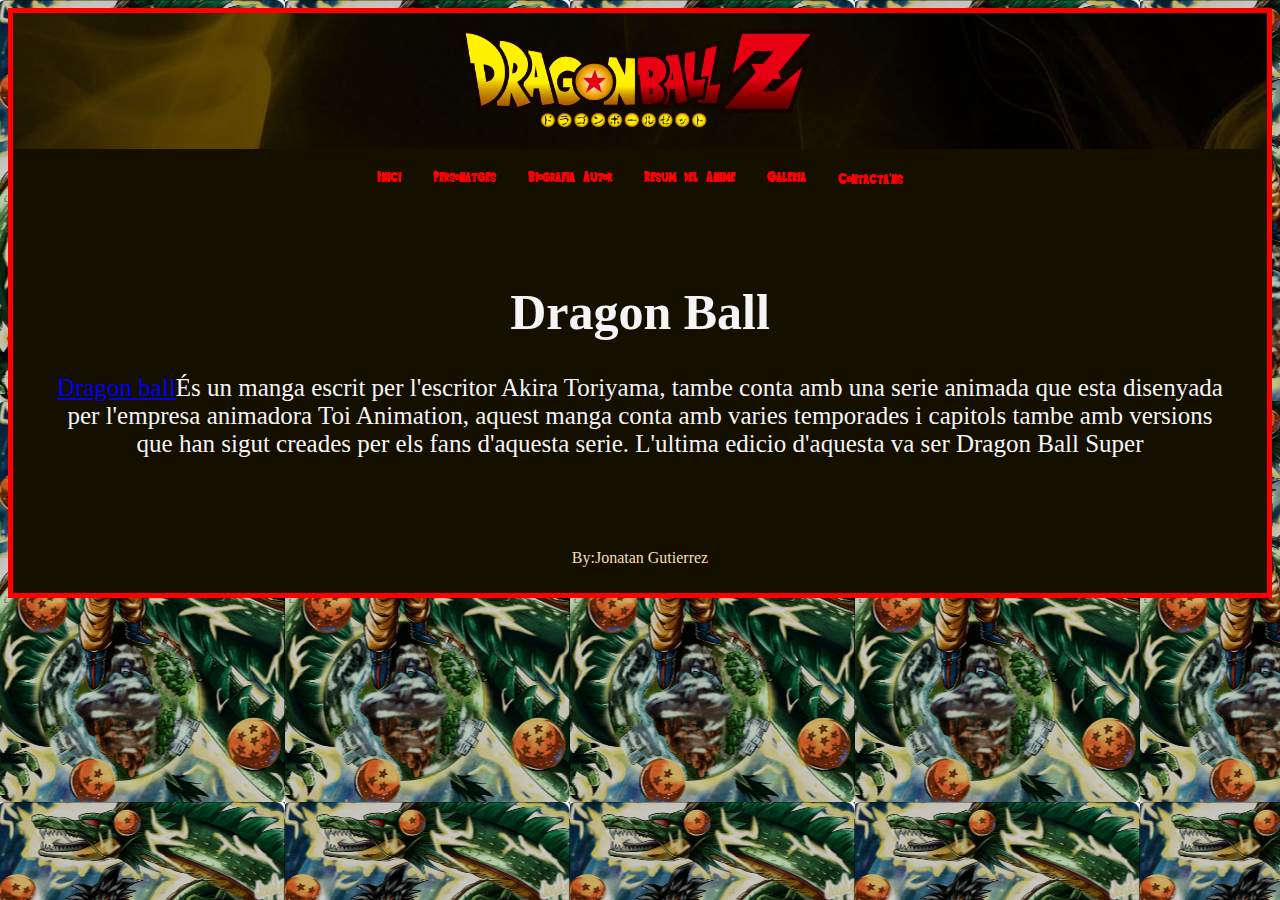
<file: index.html>
<!DOCTYPE html>
<html lang="ca">

<head>
  <title>Dragon_Ball</title>
  <meta charset="utf-8">
  <meta name="viewport" content="width=device-width, initial-scale=1">
  <link href="css/styles.css" type="text/css" rel="stylesheet">
</head>

<body>
  <form action="gràcies.html" method="get" name="formulari" id="formulari">

  <header>
    <img src="imatges/DBZ.PNG" alt="bolas de drac Z">

  </header>

  
    <nav>
      <ul>
        <li><a class="active" href="index.html">Inici</a></li>
        <li><a href="personatges.html">Personatges</a></li>
        <li><a href="biografia_autor.html">Biografia Autor</a></li>
        <li><a href="resum.html">Resum del Anime</a></li>
        <li><a  href="galeria.html">Galeria</a></li>
        <li><a href="contacte.html">Contacta'ns</a></li>
    
      </ul>
    </nav>


    <article>
      <h1>Dragon Ball</h1>
      <p><a href="https://es.wikipedia.org/wiki/Dragon_Ball">Dragon ball</a>És un manga escrit per l'escritor
        Akira Toriyama, tambe conta amb una serie
        animada que esta disenyada per l'empresa animadora Toi Animation, aquest manga conta amb varies
        temporades i capitols
        tambe amb versions que han sigut creades per els fans d'aquesta serie. L'ultima edicio d'aquesta va ser
        Dragon Ball Super</p>


    </article>
  

  <footer>
    <p>By:Jonatan Gutierrez</p>
  </footer>
  </form>
</body>

</html>
</file>
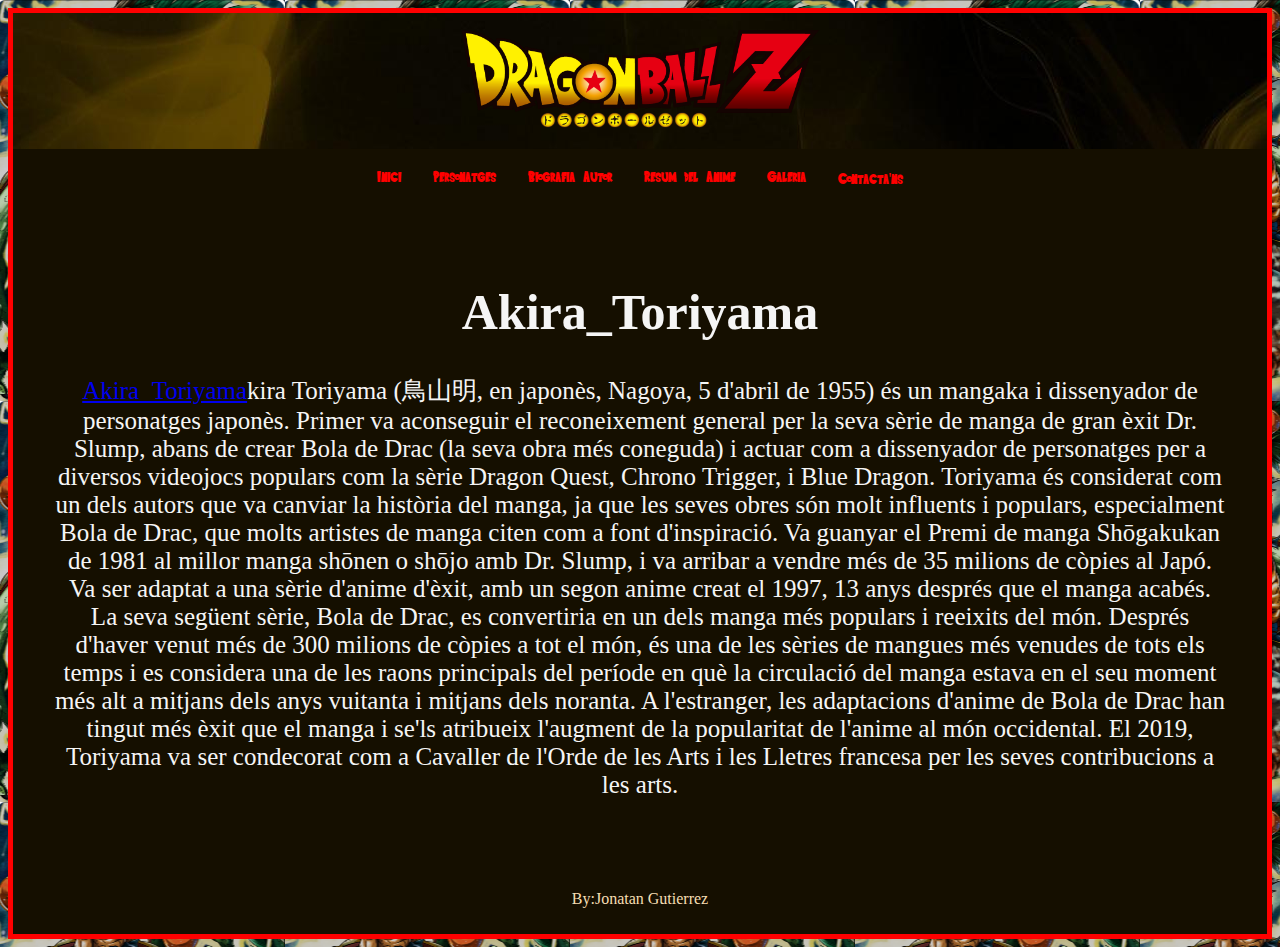
<file: biografia_autor.html>
<!DOCTYPE html>
<html lang="ca">

<head>
    <title>Dragon_Ball</title>
    <meta charset="utf-8">
    <meta name="viewport" content="width=device-width, initial-scale=1">
    <link href="css/styles.css" type="text/css" rel="stylesheet">
</head>

<body>
    <header>
        <img src="imatges/DBZ.PNG" alt="bolas de drac Z">

    </header>

        <nav>
            <ul>
                <li><a href="index.html">Inici</a></li>
                <li><a href="personatges.html">Personatges</a></li>
                <li><a class="active" href="biografia_autor.html">Biografia Autor</a></li>
                <li><a href="biografia,html">Resum del Anime</a></li>
                <li><a  href="galeria.html">Galeria</a></li>
                <li><a href="contacte.html">Contacta'ns</a></li>
            </ul>
        </nav>


        <article>
            <h1>Akira_Toriyama</h1>
            <p><a href="https://ca.wikipedia.org/wiki/Akira_Toriyama">Akira_Toriyama</a>kira Toriyama (鳥山明, en japonès, Nagoya, 5 d'abril de 1955) és un mangaka i dissenyador de personatges japonès. Primer va aconseguir el reconeixement general per la seva sèrie de manga de gran èxit Dr. Slump, abans de crear Bola de Drac (la seva obra més coneguda) i actuar com a dissenyador de personatges per a diversos videojocs populars com la sèrie Dragon Quest, Chrono Trigger, i Blue Dragon. Toriyama és considerat com un dels autors que va canviar la història del manga, ja que les seves obres són molt influents i populars, especialment Bola de Drac, que molts artistes de manga citen com a font d'inspiració.

                Va guanyar el Premi de manga Shōgakukan de 1981 al millor manga shōnen o shōjo amb Dr. Slump, i va arribar a vendre més de 35 milions de còpies al Japó. Va ser adaptat a una sèrie d'anime d'èxit, amb un segon anime creat el 1997, 13 anys després que el manga acabés. La seva següent sèrie, Bola de Drac, es convertiria en un dels manga més populars i reeixits del món. 
                Després d'haver venut més de 300 milions de còpies a tot el món, és una de les sèries de mangues més 
                venudes de tots els temps i es considera una de les raons principals del període en què la circulació 
                del manga estava en el seu moment més alt a mitjans dels anys vuitanta i mitjans dels noranta. 
                A l'estranger, les adaptacions d'anime de Bola de Drac han tingut més èxit que el manga i se'ls atribueix l'augment de la popularitat de l'anime al món occidental. 
                El 2019, Toriyama va ser condecorat com a Cavaller de l'Orde de les Arts i les Lletres francesa per les seves contribucions a les arts.</p>
      
      
          

        </article>
    

    <footer>
        <p>By:Jonatan Gutierrez</p>
    </footer>

</body>

</html>
</file>
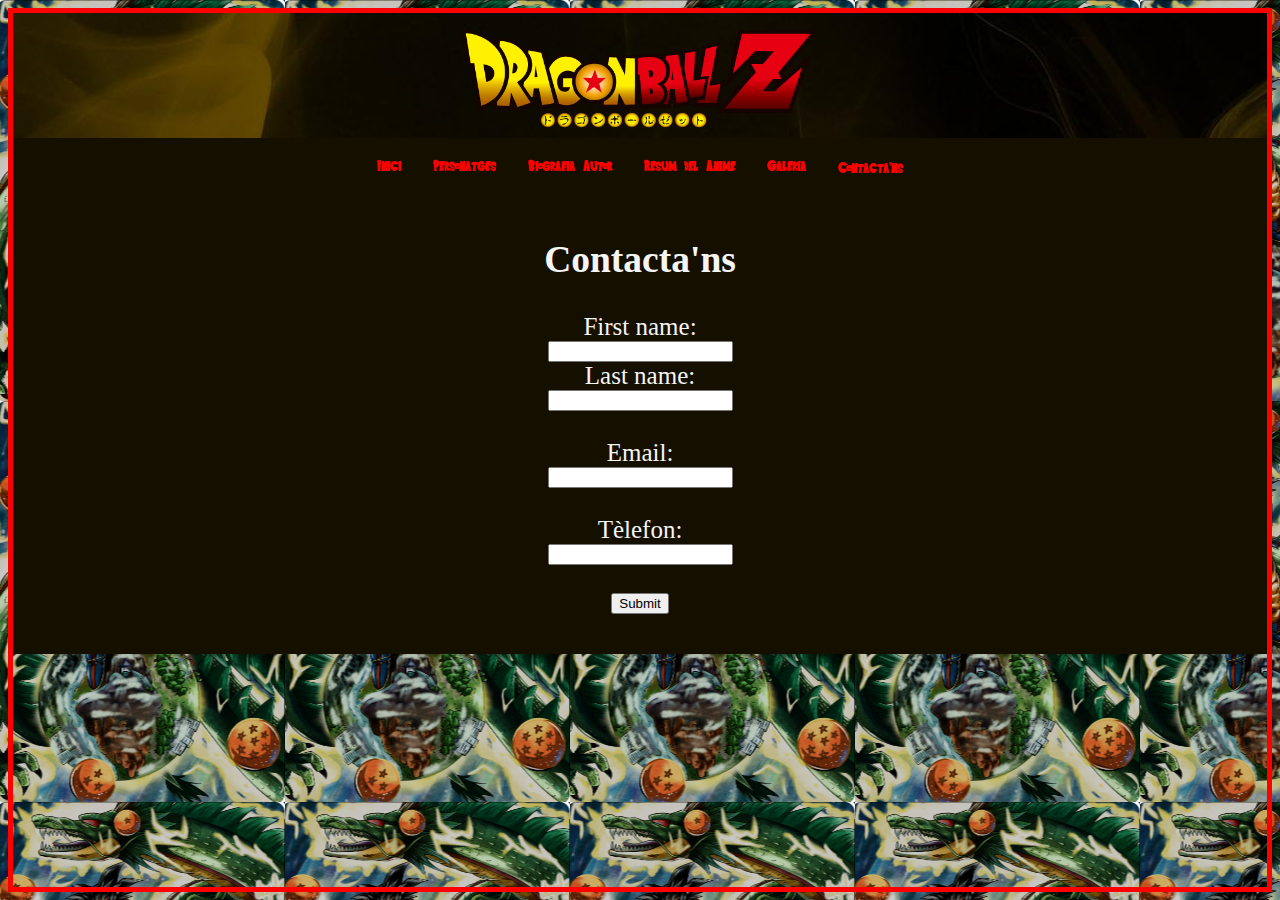
<file: contacte.html>
<head>
    <title>Dragon_Ball</title>
    <meta charset="utf-8">
    <meta name="viewport" content="width=device-width, initial-scale=1">
    <link href="css/styles.css" type="text/css" rel="stylesheet">
</head>

<body>
    <form action="gracies.html" method="get" name="formulari" id="formulari">
    <header>
        <img src="imatges/DBZ.PNG" alt="bolas de drac Z">

    </header>

    <nav>
        <ul>
            <li><a href="index.html">Inici</a></li>
            <li><a href="personatges.html">Personatges</a></li>
            <li><a href="Biografia Autor.html">Biografia Autor</a></li>
            <li><a href="resum.html">Resum del Anime</a></li>
            <li><a href="Galeria.html">Galeria</a></li>
            <li><a class="active" href="contacte.html">Contacta'ns</a></li>
        </ul>
    </nav>
    <article>
        <h2>Contacta'ns</h2>

        <form action="/action_page.php">
            <label for="fname">First name:</label><br>
            <input type="text" id="fname" name="fname" value=""><br>
            <label for="lname">Last name:</label><br>
            <input type="text" id="lname" name="lname" value=""><br><br>
            <label for="Email">Email:</label><br>
            <input type="text" id="lname" name="lname" value=""><br><br>
            <label for="Tèl">Tèlefon:</label><br>
            <input type="text" id="lname" name="lname" value=""><br><br>
            <input type="submit" value="Submit">
        </form>
</article>
    </form>
</body>

</html>
</file>
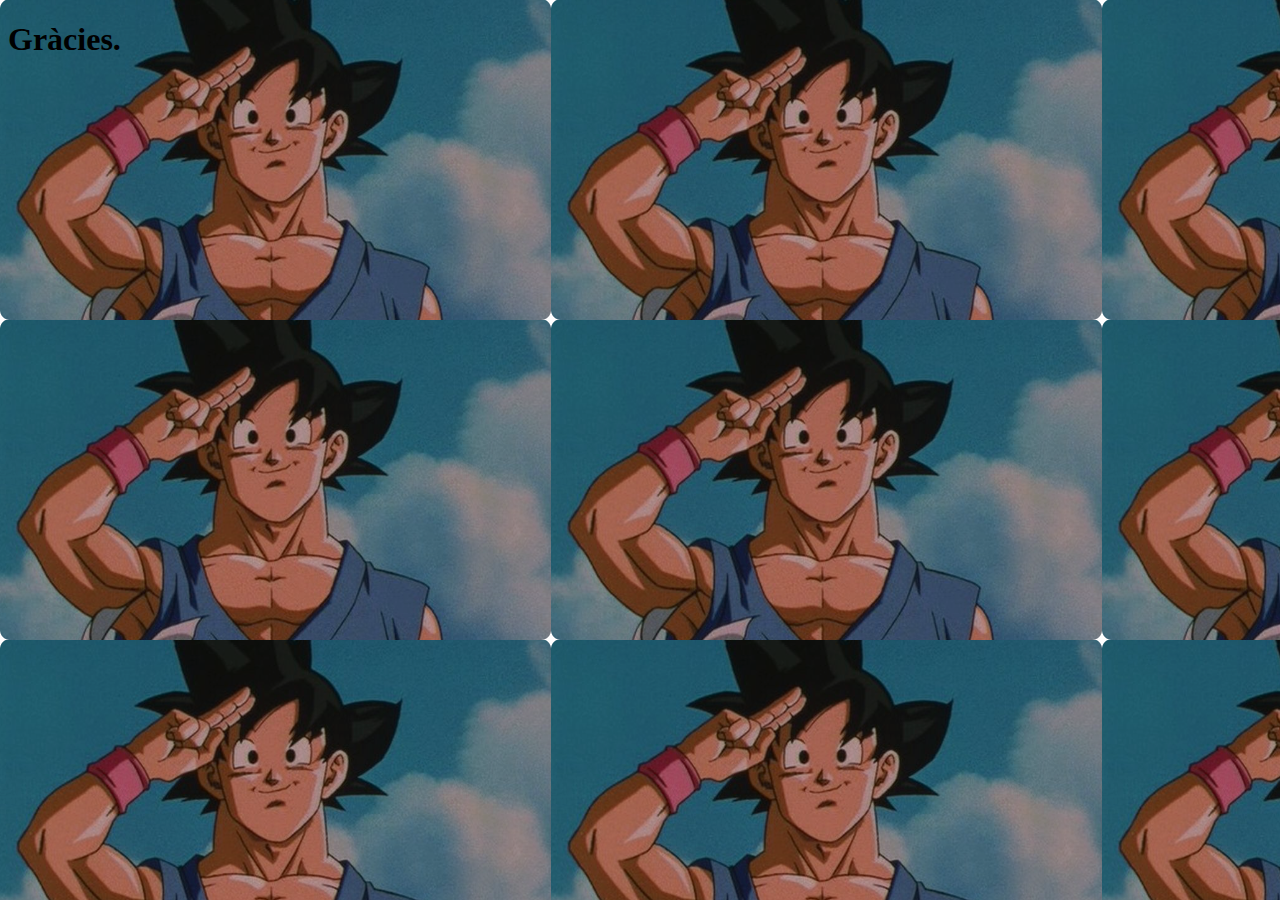
<file: gracies.html>
<!DOCTYPE html>
<html>
    
<head>
    <meta charset="UTF-8">
    <meta name="viewport" content="width=device-width,initial-scale=1">
    <link  type="text/css" rel="stylesheet"  href="css/styles-gracies.css">
    <title></title>
</head>

</html>

<body>
    <h1>Gràcies. </h1>
</body>

</html>
</file>
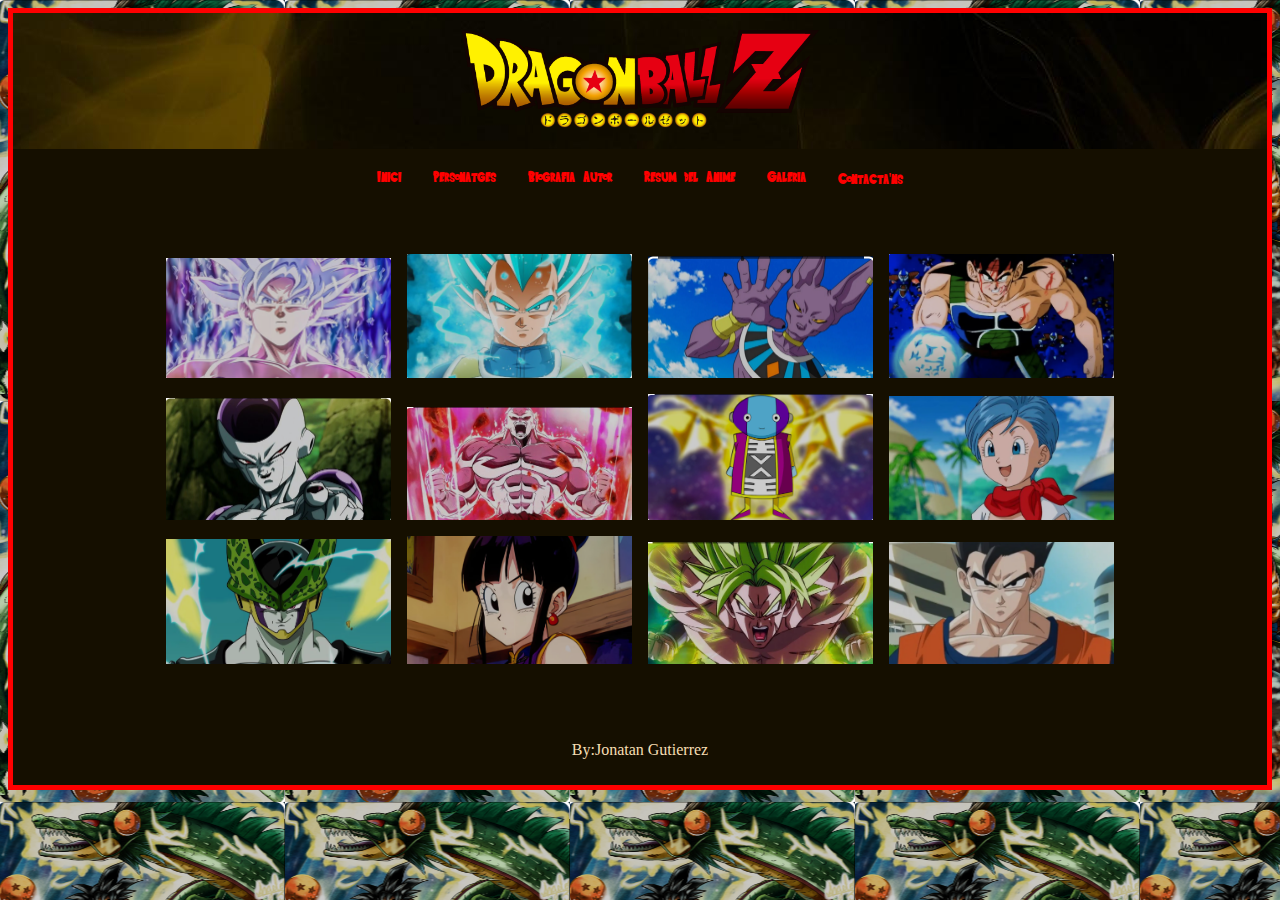
<file: personatges.html>
<!DOCTYPE html>
<html lang="ca">

<head>
  <title>Dragon_Ball</title>
  <meta charset="utf-8">
  <meta name="viewport" content="width=device-width, initial-scale=1">
  <link href="css/styles.css" type="text/css" rel="stylesheet">
</head>

<body>
  <header>
    <img src="imatges/DBZ.PNG" alt="bolas de drac Z">

  </header>


    <nav>
      <ul>
        <li><a  href="index.html">Inici</a></li>
        <li><a class="active" href="personatges.html">Personatges</a></li>
        <li><a href="biografia_autor.html">Biografia Autor</a></li>
        <li><a href="resum.html">Resum del Anime</a></li>
        <li><a  href="galeria.html">Galeria</a></li>
        <li><a href="contacte.html">Contacta'ns</a></li>
      </ul>
    </nav>


    <article>
      <div class="fila centrar">
          <img src="imatges/Goku.png" title="Son Goku">
          <img src="imatges/vegeta2.0.png" title="Vegeta">
          <img src="imatges/Bills.png" title="Bills">
          <img src="imatges/bardock2.0.png" title="Bardock">
          <img src="imatges/Frezzer.png" title="Freezer">
          <img src="imatges/Jiren.png" title="Jiren">
          <img src="imatges/zeno_zama.png" title="Zeno Sama">
          <img src="imatges/bulma.png" title="Bulma">
          <img src="imatges/Cèl·lula.png" title="Cèl·lula">
          <img src="imatges/Milk.png" title="Milk">
          <img src="imatges/Broly.png" title="Broly">
          <img src="imatges/Son Gohan.png" title="Son Gohan">
      </div>
      </div>

  
       

    </article>
 

  <footer>
    <p>By:Jonatan Gutierrez</p>
  </footer>

</body>

</html>
</file>
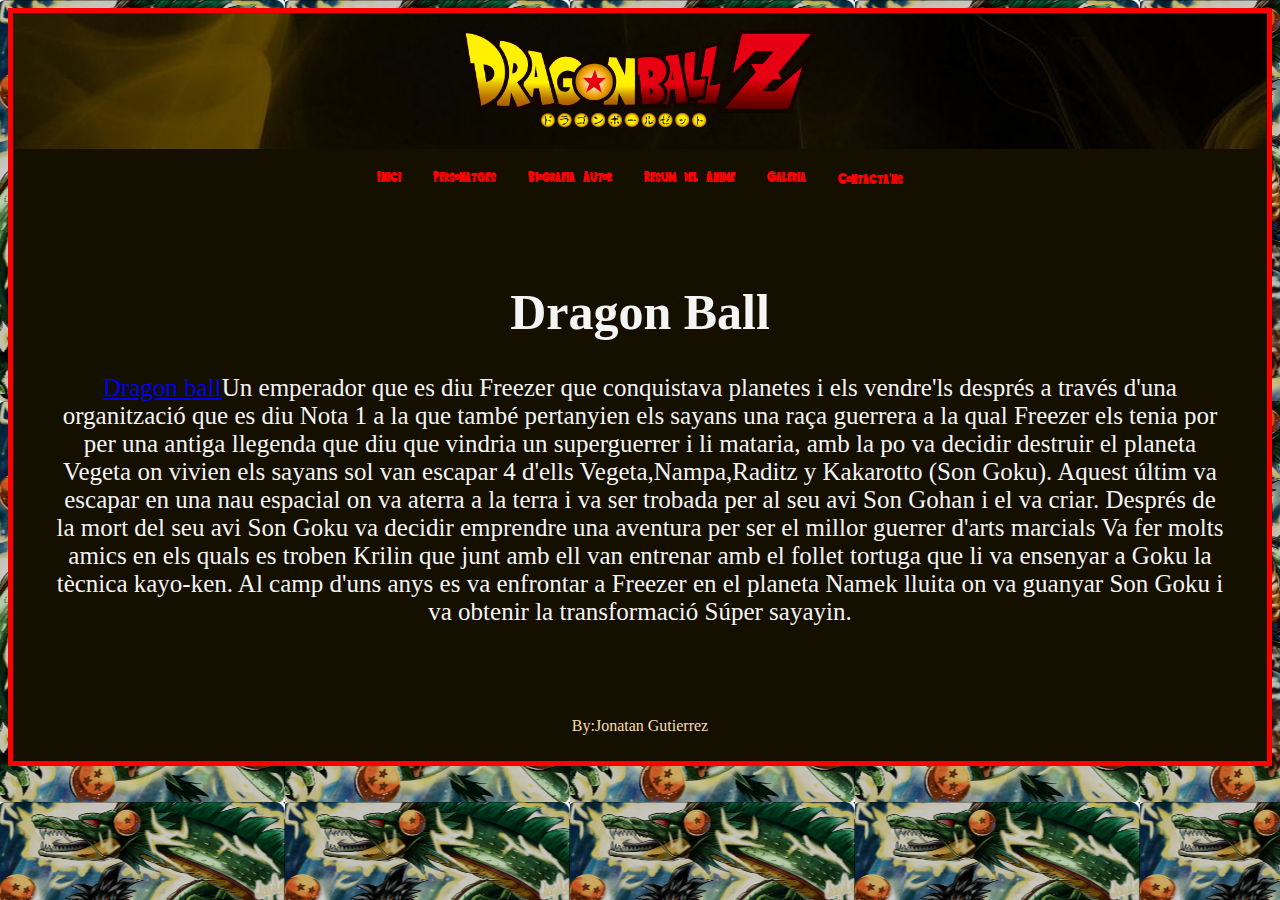
<file: resum.html>
<!DOCTYPE html>
<html lang="ca">

<head>
    <title>Dragon_Ball</title>
    <meta charset="utf-8">
    <meta name="viewport" content="width=device-width, initial-scale=1">
    <link href="css/styles.css" type="text/css" rel="stylesheet">
</head>

<body>
    <header>
        <img src="imatges/DBZ.PNG" alt="bolas de drac Z">

    </header>

        <nav>
            <ul>
                <li><a href="index.html">Inici</a></li>
                <li><a href="personatges.html">Personatges</a></li>
                <li><a href="biografia_autor.html">Biografia Autor</a></li>
                <li><a class="active" href="resum.html">Resum del Anime</a></li>
                <li><a  href="galeria.html">Galeria</a></li>
                <li><a href="contacte.html">Contacta'ns</a></li>
            </ul>
        </nav>


        <article>
            <h1>Dragon Ball</h1>
            <p><a href="https://es.wikipedia.org/wiki/Dragon_Ball">Dragon ball</a>Un emperador que es diu Freezer que conquistava planetes i els vendre'ls després a través d'una
                organització que es diu Nota 1
                a la que també pertanyien els sayans una raça guerrera a la qual Freezer els tenia por per una antiga
                llegenda que diu que vindria
                un superguerrer i li mataria, amb la po va decidir destruir el planeta Vegeta on vivien els sayans
                sol van escapar
                4 d'ells Vegeta,Nampa,Raditz y Kakarotto (Son Goku). Aquest últim va escapar en una nau espacial on va
                aterra a la terra i va
                ser trobada per al seu avi Son Gohan i el va criar. Després de la mort del seu avi Son Goku va decidir
                emprendre una aventura per
                ser el millor guerrer d'arts marcials Va fer molts amics en els quals es troben Krilin que junt amb ell
                van
                entrenar amb el follet
                tortuga que li va ensenyar a Goku la tècnica kayo-ken. Al camp d'uns anys es va enfrontar a Freezer en
                el planeta Namek lluita
                on va guanyar Son Goku i va obtenir la transformació Súper sayayin.</p>


        </article>
    

    <footer>
        <p>By:Jonatan Gutierrez</p>
    </footer>

</body>

</html>
</file>
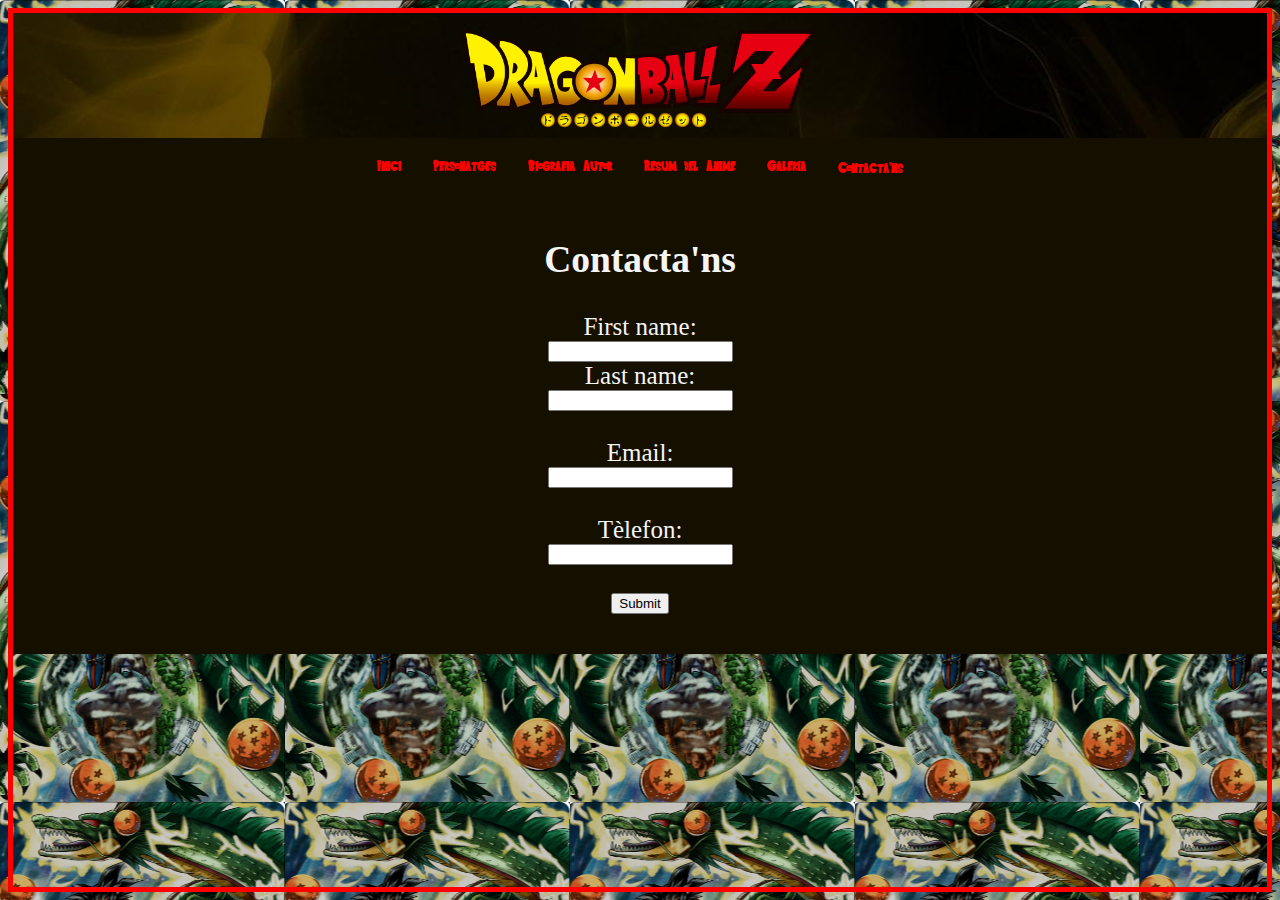
<file: M8_UF5_Pt7_Gutierrez/contacte.html>
<head>
    <title>Dragon_Ball</title>
    <meta charset="utf-8">
    <meta name="viewport" content="width=device-width, initial-scale=1">
    <link href="css/styles.css" type="text/css" rel="stylesheet">
</head>

<body>
    <form action="gràcies.html" method="get" name="formulari" id="formulari">
    <header>
        <img src="imatges/DBZ.PNG" alt="bolas de drac Z">

    </header>

    <nav>
        <ul>
            <li><a href="index.html">Inici</a></li>
            <li><a href="personatges.html">Personatges</a></li>
            <li><a href="Biografia Autor.html">Biografia Autor</a></li>
            <li><a href="resum.html">Resum del Anime</a></li>
            <li><a href="Galeria.html">Galeria</a></li>
            <li><a class="active" href="contacte.html">Contacta'ns</a></li>
        </ul>
    </nav>
    <article>
        <h2>Contacta'ns</h2>

        <form action="/action_page.php">
            <label for="fname">First name:</label><br>
            <input type="text" id="fname" name="fname" value=""><br>
            <label for="lname">Last name:</label><br>
            <input type="text" id="lname" name="lname" value=""><br><br>
            <label for="Email">Email:</label><br>
            <input type="text" id="lname" name="lname" value=""><br><br>
            <label for="Tèl">Tèlefon:</label><br>
            <input type="text" id="lname" name="lname" value=""><br><br>
            <input type="submit" value="Submit">
        </form>
</article>
    </form>
</body>

</html>
</file>
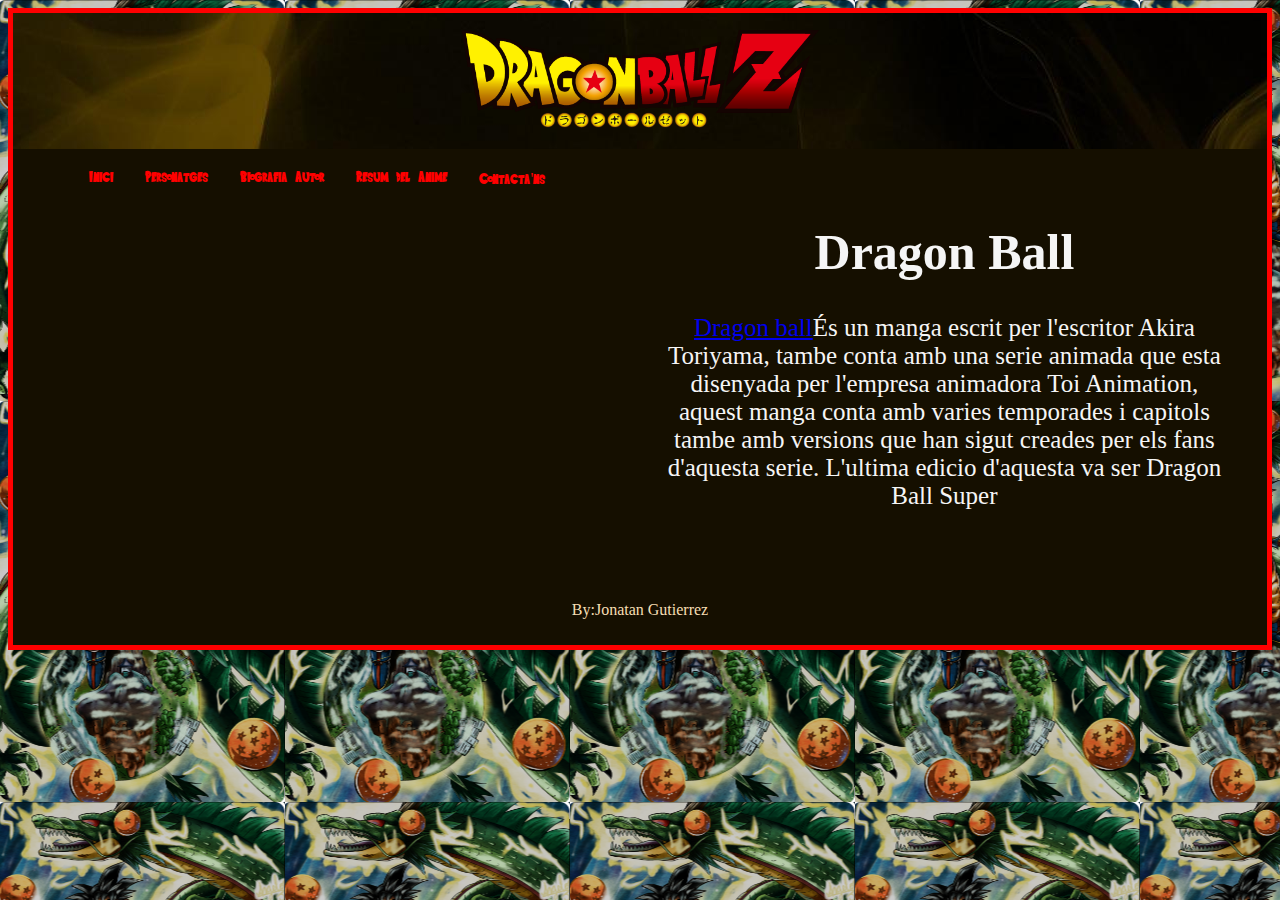
<file: M8_UF5_Pt7_Gutierrez/index copy.html>
<!DOCTYPE html>
<html lang="ca">

<head>
  <title>Dragon_Ball</title>
  <meta charset="utf-8">
  <meta name="viewport" content="width=device-width, initial-scale=1">
  <link href="css/styles.css" type="text/css" rel="stylesheet">
</head>

<body>
  <header>
    <img src="imatges/DBZ.PNG" alt="bolas de drac Z">

  </header>

  <section>
    <nav>
      <ul>
        <li><a  href="index.html">Inici</a></li>
        <li><a href="personatges.html">Personatges</a></li>
        <li><a href="Biografia Autor.html">Biografia Autor</a></li>
        <li><a class="active" href="resum.html">Resum del Anime</a></li>
        <li><a href="contacte.html">Contacta'ns</a></li>
      </ul>
    </nav>


    <article>
      <h1>Dragon Ball</h1>
      <p><a href="https://es.wikipedia.org/wiki/Dragon_Ball">Dragon ball</a>És un manga escrit per l'escritor
        Akira Toriyama, tambe conta amb una serie
        animada que esta disenyada per l'empresa animadora Toi Animation, aquest manga conta amb varies
        temporades i capitols
        tambe amb versions que han sigut creades per els fans d'aquesta serie. L'ultima edicio d'aquesta va ser
        Dragon Ball Super</p>


    </article>
  </section>

  <footer>
    <p>By:Jonatan Gutierrez</p>
  </footer>

</body>

</html>
</file>
<file: css/styles.css>
* {
  box-sizing: border-box;
}

body {

  background-image: url(Shenlong.png);
  border: 5px solid red;
  

}

section {
  display: flex;
}

/* Style the header */
header {
  background-color: orange;
  padding: 5px;
  text-align: center;
  font-size: 45px;
  color: black;
  background-image: url(bolas.jpeg);
}


nav {
 text-align: center;
  width: 100%;
  
  background: rgb(18, 18, 185);
  padding: 5px;
  /*background-image: url(bolas.jpeg);*/
  background-color: #150f00;
 

}

/* Style the list inside the menu */
nav ul {
  display: flex;
  justify-content: center;
  list-style-type: none;
  padding: 2px;
  background-color: #150f00;;

}

header img {
  width: 30%;
  margin: 0;
  float: CENTER;
  padding: 0;

}
img {
  width: 20%;
  margin: 0;
  padding: 5px;
}




article {
  text-align: center;
  padding: 40px;
  width: 100%;
  display: table;
  background-color: #150f00;
  /*height: 300px;
   only for demonstration, should be removed */
  font-size: 25px;
  color: whitesmoke;


}

/* Clear floats after the columns */
section::after {
  content: "";
  display: table;
  clear: both;
}

/* Style the footer */
footer {
  background-color: #150f00;
  padding: 10px;
  text-align: center;
  color: wheat;
}



@font-face {
  font-family: Manga;
  src: url(Saiyan-Sans.ttf);
}

ul {
  list-style-type: none;
  margin: 0;
  padding: 0;
  overflow: hidden;
  background-color: #333;
}



li a {
  display: block;
  color: red;
  text-align: center;
  padding: 14px 16px;
  text-decoration: none;
  font-family: Manga;
    
}

/* Change the link color to #111 (black) on hover */
li a:hover {
  background-color: red;
  color: yellow;
  
}
div.gallery
{
  margin: 2px;
  border: 1px solid red;
  float: left;
  width: 49%;
}

div.gallery:hover {
  border: 2px solid #150f00;
}

div.gallery img {
  width: 100%;
  
}

div.desc {
  padding: 5px;
  text-align: left;
}

/* Responsive layout - makes the two columns/boxes stack on top of each other instead of next to each other, on small screens */
@media (max-width: 600px) {
  /* Style the footer */
    nav,
    article {
    background-image: url(bolas.jpeg);
    padding: 10px;
    
     
  
    }
  }
</file>
<file: css/styles-gracies.css>
* {
    box-sizing: border-box;
}

body {
   
    background-image: url(GT.png);
      margin: 100;
      width: 100%;
}

img {
    width: 20%;
    margin: 0;
    padding: 5px;
}

#img_principal {
    width: 100%;
}
</file>
<file: M8_UF5_Pt7_Gutierrez/css/styles.css>
* {
  box-sizing: border-box;
}

body {

  background-image: url(Shenlong.png);
  border: 5px solid red;
  

}

section {
  display: flex;
}

/* Style the header */
header {
  background-color: orange;
  padding: 5px;
  text-align: center;
  font-size: 45px;
  color: black;
  background-image: url(bolas.jpeg);
}


nav {
 text-align: center;
  width: 100%;
  
  background: rgb(18, 18, 185);
  padding: 5px;
  /*background-image: url(bolas.jpeg);*/
  background-color: #150f00;
 

}

/* Style the list inside the menu */
nav ul {
  display: flex;
  justify-content: center;
  list-style-type: none;
  padding: 2px;
  background-color: #150f00;;

}

header img {
  width: 30%;
  margin: 0;
  float: CENTER;
  padding: 0;

}
img {
  width: 20%;
  margin: 0;
  padding: 5px;
}




article {
  text-align: center;
  padding: 40px;
  width: 100%;
  display: table;
  background-color: #150f00;
  /*height: 300px;
   only for demonstration, should be removed */
  font-size: 25px;
  color: whitesmoke;


}

/* Clear floats after the columns */
section::after {
  content: "";
  display: table;
  clear: both;
}

/* Style the footer */
footer {
  background-color: #150f00;
  padding: 10px;
  text-align: center;
  color: wheat;
}



@font-face {
  font-family: Manga;
  src: url(Saiyan-Sans.ttf);
}

ul {
  list-style-type: none;
  margin: 0;
  padding: 0;
  overflow: hidden;
  background-color: #333;
}



li a {
  display: block;
  color: red;
  text-align: center;
  padding: 14px 16px;
  text-decoration: none;
  font-family: Manga;
    
}

/* Change the link color to #111 (black) on hover */
li a:hover {
  background-color: red;
  color: yellow;
  
}
div.gallery
{
  margin: 2px;
  border: 1px solid red;
  float: left;
  width: 49%;
}

div.gallery:hover {
  border: 2px solid blue;
}

div.gallery img {
  width: 100%;
  
}

div.desc {
  padding: 5px;
  text-align: left;
}

/* Responsive layout - makes the two columns/boxes stack on top of each other instead of next to each other, on small screens */
@media (max-width: 600px) {
  /* Style the footer */
    nav,
    article {
    background-image: url(bolas.jpeg);
    padding: 10px;
    
     
  
    }
  }
</file>
